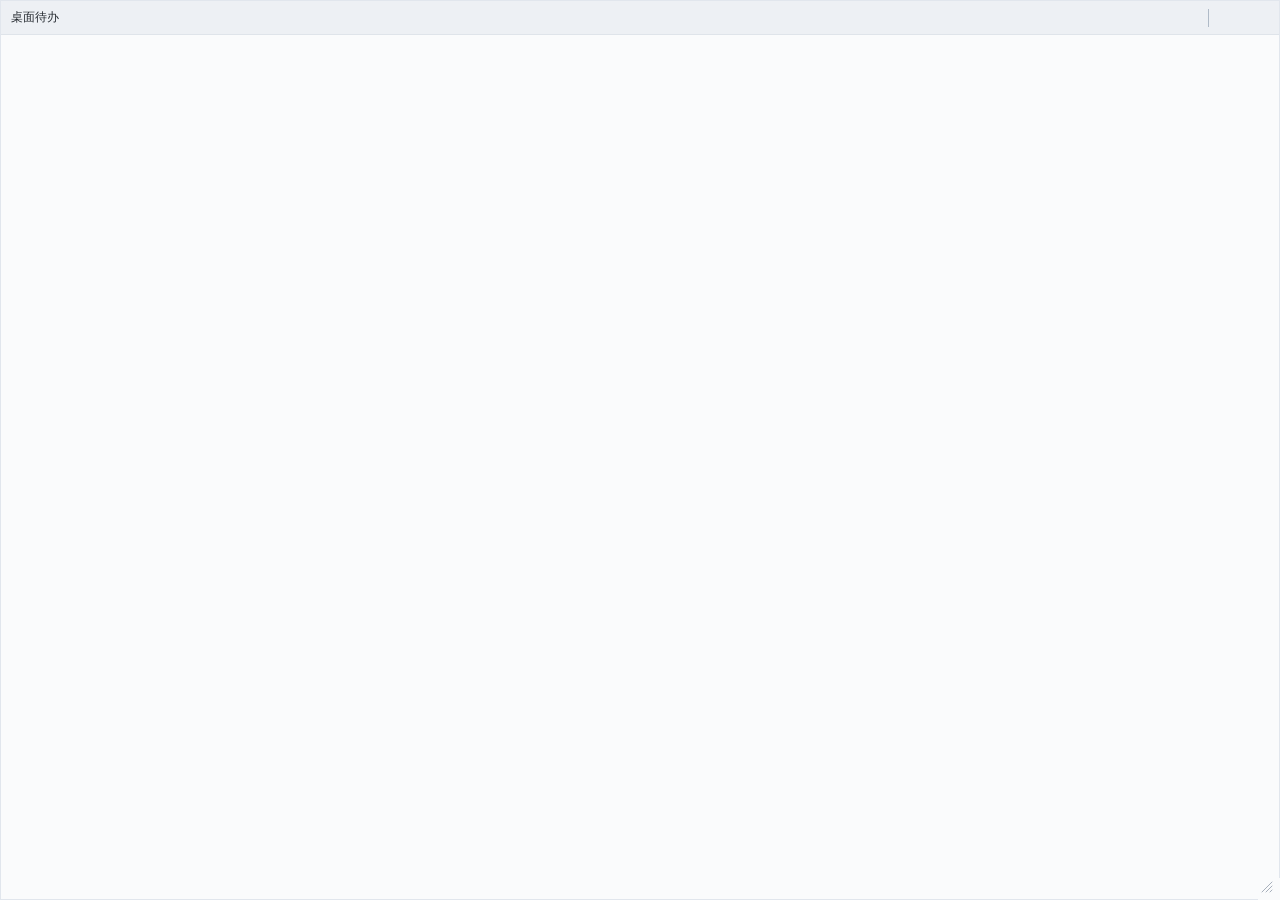
<file: app/ui/index.html>
﻿<!DOCTYPE html>
<html lang="zh-CN">
<head>
<meta charset="UTF-8">
<!-- 主窗口：桌面待办主列表。渲染/编辑逻辑见 app.js，纯函数见 md.js/undo.js -->
<title>桌面待办</title>
<link rel="stylesheet" href="style.css">
</head>
<body>
  <!-- data-tauri-drag-region：顶栏拖动（Tk hdr/lbl_title btn-1 拖动，1602） -->
  <header id="hdr" data-tauri-drag-region>
    <span id="title" data-tauri-drag-region>桌面待办</span>
    <!-- 按钮顺序（全部靠右、✕ 最右）：[文件菜单][打开文件位置][删除已完成] | 📌 ✕
         [文件菜单] 是两枚旧图标合并来的（0.4.2）：单击展开下拉，两项「打开文件…」「新建文件…」。
         它们原本是“右键标题栏”菜单里的功能（菜单已整块删除，见 app.js 根因注释）；
         新建从“在末尾添加待办”改成“新建待办文件”：第一次打开时窗口里没有文件，
         这个入口要把用户带到“选个位置建一个”。加待办在每行右缘的小加号上（ADR 0007）。
         ↻（从磁盘刷新）已删除：外部改动本来就由 poll_tick 每秒按 mtime:size 自动重载。
         分组竖线只做视觉分组，pointer-events:none 让它等同标题栏空白（可拖窗口）。 -->
    <button class="hbtn" id="btn-file" title="打开或新建待办文件…"></button>
    <button class="hbtn" id="btn-reveal" title="打开文件位置"></button>
    <!-- 批量删除已完成：与文件级操作同组、离 ✕ 最远（误点概率最低）；没有已完成项时置灰。
         不加进空白右键菜单——入口只留这一枚图标（用户拍板）。 -->
    <button class="hbtn" id="btn-clear-done" title="删除已完成" disabled></button>
    <span id="hdr-sep" aria-hidden="true"></span>
    <!-- 按钮的内脏全由 app.js 注入内联 SVG（ICON_* 常量）：同一套 13px 画布、
         同一套线宽，图标才可能逐像素对齐；用字体字形时 ＋（14pt）、📌（9pt）、
         ↻（13pt）各自墨迹中心不同，横竖都错位。右侧分组对齐 Tk pack(side=right)：
         ✕ 最右，📌 在它左边。 -->
    <button class="hbtn" id="btn-pin" title="固定在桌面 / 普通窗口"></button>
    <button class="hbtn" id="btn-close" title="退出"></button>
  </header>
  <!-- 顶栏提示条（#18）：写盘失败一直挂着、点它重试；一次性的短消息约 3 秒自己消失。
       放在标题栏下面单独一行，不挤占清单，也不动窗口高度以外的东西。
       role=alert 是给屏幕阅读器的：写盘失败属于要立刻打断的消息，不是背景状态。
       能点的那条（写盘失败）由 app.js 补 tabindex 与 role=button。 -->
  <div id="notice" role="alert" aria-live="assertive"></div>
  <div id="list"></div>
  <div id="grip" title="">
    <svg viewBox="0 0 22 22" fill="none">
      <g class="grip-line" stroke-width="1" stroke-linecap="round">
        <line x1="12" y1="14" x2="14" y2="12"></line>
        <line x1="8" y1="14" x2="14" y2="8"></line>
        <line x1="4" y1="14" x2="14" y2="4"></line>
      </g>
    </svg>
  </div>
  <div id="menu"></div>
  <!-- 外部改动外部改动弹层（#22）：轮询发现磁盘那份变了、而本地还有没落盘的改动时出现。
       自绘而不是原生 MessageBoxW：原生框只给「是/否」、改不了按钮文字，深色下还会闪白框。
       弹层开着时写盘被按住（list.hold），所以「刷新 / 撤回」两个选择都还成立。 -->
  <div id="conflict" role="dialog" aria-modal="true" aria-labelledby="conflict-title" aria-describedby="conflict-text">
    <div id="conflict-box">
      <div id="conflict-title"></div>
      <div id="conflict-text"></div>
      <div id="conflict-reason"></div>
      <div id="conflict-btns">
        <button type="button" id="conflict-refresh"></button>
        <button type="button" id="conflict-revert"></button>
      </div>
    </div>
  </div>
  <!-- 回执浮层：批量删除已完成之后在底部出现 3 秒，点它撤销整批（app.js showToast） -->
  <div id="toast"></div>
  <script type="module" src="app.js"></script>
</body>
</html>
</file>
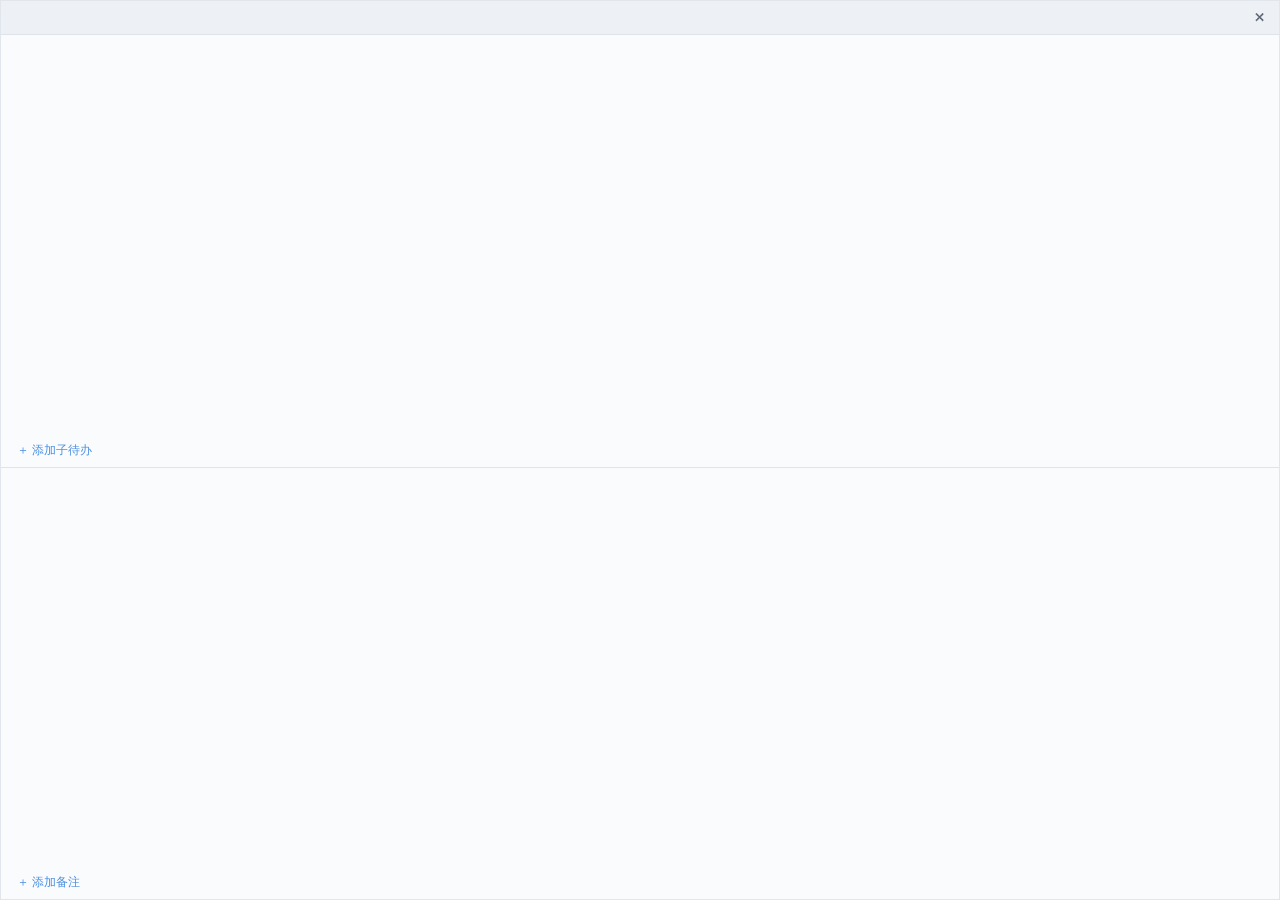
<file: app/ui/panel.html>
<!DOCTYPE html>
<html lang="zh-CN">
<head>
<meta charset="UTF-8">
<!-- 详情面板：数据由主窗口经 panel-data 事件推送，操作经 panel-req 事件回传（见 panel.js） -->
<title>桌面待办</title>
<link rel="stylesheet" href="style.css">
</head>
<body>
  <header id="hdr">
    <span id="panel-title"></span>
    <!-- 双击标题改名（Tk p_rename）：默认隐藏，改名时替换 panel-title -->
    <input id="panel-title-edit" style="display:none">
    <span id="panel-x" title="关闭">✕</span>
  </header>
  <div id="panel-body">
    <section class="pane">
      <div class="pane-scroll" id="pane-todos"></div>
      <div class="pane-bar"><span class="pane-add" id="add-todo">＋ 添加子待办</span></div>
    </section>
    <div class="pane-sep"></div>
    <section class="pane">
      <div class="pane-scroll" id="pane-notes"></div>
      <div class="pane-bar"><span class="pane-add" id="add-note">＋ 添加备注</span></div>
    </section>
  </div>
  <div id="menu"></div>
  <script type="module" src="panel.js"></script>
</body>
</html>
</file>
<file: app/ui/style.css>
/* 桌面待办 0.4.0 —— 0.2.7 视觉规格的 CSS 移植。
   尺寸一律用裸 px（CSS 逻辑像素）：WebView2 随系统 DPI 自动放大，
   1 CSS px @200% = 2 物理像素，与 Tk 的 N*s 物理像素逐位等价（spike 已实证）。
   颜色常量与 todo.pyw 52-67 行一一对应。
   0.4.0 追加：拖动把手 / 浮层 / 插入线（Tk 0.2.7 无此功能）。 */

* { box-sizing: border-box; }

/* ---------- 配色（#23 起全部变量化） ----------
   亮色写在 :root，深色只在文件末尾的 @media (prefers-color-scheme: dark) 里覆盖同名变量。
   这套开关的**唯一来源是 WebView2 的 PreferredColorScheme**：托盘选「暗色」时 Rust 调
   Window::set_theme(Some(Dark))，最终落到 profile 上，媒体查询跟着变（链路见 theme.rs）。
   所以这里不需要 data-theme 属性，也不需要 JS 参与换色。

   命名按「这一处颜色是干什么用的」起，不按色值起：--c-row 而不是 --c-fafbfc。
   同一块色在亮色下是 #FAFBFC、深色下是 #1B1F24，但它在两套里都是「行底色」——
   按用途命名，深色就不会被写成一堆看不出意图的十六进制。

   color-scheme: light dark 是给 WebView2 自己画的那几件用的（滚动条、输入框、拼写线）：
   本项目自绘了滚动条、也只有一个隐藏的原生 input，但弹层里的 button 仍是 UA 渲染，
   声明了它才会跟着一起变深。 */
:root {
  color-scheme: light dark;

  /* 面：窗口底、顶栏、行、悬停/按下 */
  --c-bg: #FAFBFC;
  --c-hdr: #EDF0F4;
  --c-hairline: #E1E6ED;      /* 窗口 1px 发丝描边 */
  --c-rule: #DFE4EA;          /* 内部分界线 */
  --c-rule-strong: #AFBAC7;   /* 顶栏分组竖线：比发丝线深一档，同色在 #EDF0F4 上几乎看不见 */
  --c-row: #FAFBFC;
  --c-row-hover: #F2F5F8;
  --c-row-active: #E8EEF6;
  --c-btn-hover: #E3E8EF;
  --c-btn-active: #D7DEE7;
  --c-lift: #F2F6FB;          /* 拖起后原地占位块 */
  --c-dash: #AFC0D6;          /* 占位块虚线 */

  /* 字 */
  --c-text: #24292F;
  --c-text-dim: #5A6472;
  --c-text-muted: #8B929B;
  --c-text-faint: #B4BCC6;
  --c-text-done: #9CA3AF;
  --c-text-note: #57606A;
  --c-text-header: #3D76B5;   /* 分组标题 */
  --c-disabled: #C6CCD4;

  /* 主色（强调、勾选、插入线、主要按钮） */
  --c-accent: #4A8FE2;
  --c-accent-soft: #DCE9FA;   /* 按钮 lit 态底 */
  --c-accent-mid: #3F80CE;    /* 主按钮悬停 */
  --c-accent-deep: #376FB4;   /* 主按钮按下 */
  --c-accent-text: #FFFFFF;   /* 主色上的字/勾线 */
  --c-count: #5B91CF;         /* 拖动浮层里的计数 */

  /* 勾选框描边 */
  --c-box: #C6CCD4;

  /* 浮层 / 菜单 / 弹层的面与影 */
  --c-surface: #FFFFFF;
  --c-surface-solid: rgba(255, 255, 255, .94);   /* 拖动浮层底（半透明） */
  --c-surface-border: #C9D6E8;
  --c-shadow-1: rgba(15, 23, 42, .16);
  --c-shadow-2: rgba(15, 23, 42, .14);
  --c-shadow-3: rgba(15, 23, 42, .22);
  --c-backdrop: rgba(15, 23, 42, .28);

  /* 自绘滚动条拇指 */
  --c-thumb: rgba(36, 41, 47, .32);
  --c-thumb-hover: rgba(36, 41, 47, .5);
  --c-thumb-drag: rgba(36, 41, 47, .62);

  /* 回执浮层：深底浅字，浮在清单上才看得清 */
  --c-toast: #24292F;
  --c-toast-text: #FFFFFF;
  --c-toast-hover: #3A4149;
  --c-toast-sub: #C6CCD4;

  /* 提示条四型（#18 / #20 / #21） */
  --c-info-bg: #FFF8E6;  --c-info-fg: #7A5B00;
  --c-bad-bg: #FDECEA;   --c-bad-fg: #9B2C2C;
  --c-bad-hover: #FBDDD9;
  --c-load-bg: #FFF1DC;  --c-load-fg: #8A4B08;
  --c-load-hover: #FCE4C4;

  /* 缩放把手描边（Tk C_GRIP） */
  --c-grip: #A8B0BC;
  --c-grip-hover: #8B95A1;
}

html, body {
  height: 100%;
  margin: 0;
  overflow: hidden;   /* 0.4.1：页面不再滚动，改由 #list 自己滚（滚动条才只落在内容右侧） */
}

body {
  /* 窗口 1px 发丝描边（Tk shell 外框 C_HAIRLINE）+ 竖向 flex 壳：顶栏固定，清单区吃满余下高度 */
  border: 1px solid var(--c-hairline);
  background: var(--c-bg);
  color: var(--c-text);
  font-family: "Microsoft YaHei UI", "Microsoft YaHei", sans-serif;
  font-size: 10pt;
  display: flex;
  flex-direction: column;
  user-select: none;
  cursor: default;
}

/* ---------- 顶栏（主窗口 / 面板共用 34 规格） ---------- */
#hdr {
  flex: 0 0 34px;
  height: 34px;
  background: var(--c-hdr);
  border-bottom: 1px solid var(--c-rule);   /* 发丝线分界 */
  display: flex;
  align-items: center;
}

#title {
  flex: 1;
  min-width: 0;
  margin-left: 10px;
  font-size: 9pt;
  color: var(--c-text);
  white-space: nowrap;
  overflow: hidden;
  text-overflow: ellipsis;
}

/* 图标按钮盒 30×26；hover/press 优先于 lit（Tk _enter/_press 无视 lit 的顺序） */
.hbtn {
  flex-shrink: 0;
  width: 30px;
  height: 26px;
  border: none;
  background: transparent;
  color: var(--c-text-dim);
  display: inline-flex;
  align-items: center;
  justify-content: center;
  padding: 0;
  cursor: pointer;
}
.hbtn.lit { background: var(--c-accent-soft); color: var(--c-accent); }
.hbtn:hover { background: var(--c-btn-hover); color: var(--c-text); }
.hbtn:active { background: var(--c-btn-active); color: var(--c-text); }
/* 删除已完成在没有可删项时置灰：位置不跳、能看见有这个能力，但点不动。
   要压过 .hbtn:hover / :active 的背景，所以选择器带 :disabled。 */
.hbtn:disabled { color: var(--c-disabled); cursor: default; }
.hbtn:disabled:hover, .hbtn:disabled:active { background: transparent; color: var(--c-disabled); }
#btn-close { margin-right: 6px; }

/* 顶栏五枚图标全是内联 SVG（app.js 的 ICON_* 常量注入，含原来的 ＋ 📌 ↻ ✕）。
   全部 13px 画布、flex 居中：对齐靠同一个几何框，不靠字体字形的基线与墨迹中心
   —— 之前 ＋ 用 14pt、📌 9pt、↻ 13pt，字号不同还各自带基线偏移，横竖都错位。 */
.hbtn svg { width: 13px; height: 13px; display: block; }

/* 分组竖线：[文件菜单][打开文件位置][删除已完成] | 📌 ✕
   pointer-events:none 是硬要求：它是 <span>，没有 data-tauri-drag-region，
   不穿透就在按钮之间留一块 9px 死区（既点不到按钮，也拖不动窗口）；
   穿透后命中 #hdr，等同点标题栏空白，可以拖窗口。
   颜色比顶栏下沿的发丝线（var(--c-rule)）深一档：同色在 var(--c-hdr) 上几乎看不见。 */
#hdr-sep {
  flex-shrink: 0;
  width: 1px;
  height: 18px;
  margin: 0 4px;
  background: var(--c-rule-strong);
  pointer-events: none;
}

/* ---------- 顶栏提示条（#18） ----------
   写盘失败是一条常驻消息：用户以为改了、文件里其实没有，这件事必须一直看得见。
   一次性的短消息（例如「编辑已丢弃」）用它同一处，约 3 秒自己收掉。
   没消息时 display:none，不占高度——正常使用看不到这一行。 */
#notice {
  display: none;
  flex-shrink: 0;
  padding: 6px 12px;
  font-size: 9pt;
  line-height: 16px;
  border-bottom: 1px solid var(--c-rule);
  overflow-wrap: anywhere;
}
#notice.show { display: block; }
#notice.kind-info { background: var(--c-info-bg); color: var(--c-info-fg); }
/* 只有写盘失败那条与装载失败那条能点：前一条点它 = 重试保存（#18），后一条 = 重试读取（#21） */
#notice.kind-save { background: var(--c-bad-bg); color: var(--c-bad-fg); cursor: pointer; }
#notice.kind-save:hover { background: var(--c-bad-hover); }
/* 一次性的失败（#20 写备份失败 / 取回失败）：与写盘失败同色要一直挂着，但**不可点**——
   能重试的那件事（再点一次垃圾桶、再按一次 Ctrl+Z）本来就在界面上，伪装成可点是骗人。 */
#notice.kind-error { background: var(--c-bad-bg); color: var(--c-bad-fg); }
/* 装载失败（#21 文件被占用 / 没权限 / 不是 UTF-8）：与写盘失败一样常驻 + **可点**，
   点是重试读取。用另一种底色，是因为处置办法完全不同：那条是「你的改动没写进去」，
   这条是「文件根本没读进来」，用户要先去关掉占用它的程序或另存为 UTF-8。 */
#notice.kind-load { background: var(--c-load-bg); color: var(--c-load-fg); cursor: pointer; }
#notice.kind-load:hover { background: var(--c-load-hover); }

/* ---------- 清单区（0.4.1 起是全窗口唯一的滚动容器） ---------- */
#list {
  flex: 1;
  min-height: 0;           /* flex 子项允许收缩，否则内容再长也不滚 */
  overflow-y: auto;
  overflow-x: hidden;
  padding-bottom: 28px;    /* Tk 尾部 28 占位条（空白右键菜单区） */
  scrollbar-width: none;   /* 原生条藏掉：换成 scrollbar.js 的自绘条 */
}
#list::-webkit-scrollbar { display: none; }

.gap { height: 8px; }      /* Tk blank 行 */

.row {
  position: relative;   /* 0.4.0：拖动把手绝对定位在行右缘 */
  display: flex;
  align-items: flex-start;
  padding: 2px 0;   /* 行距收紧；首行 22px 行高与勾选框/徽标共用一条中线 */
  background: var(--c-row);
}
.row:hover { background: var(--c-row-hover); }
.row:active { background: var(--c-row-active); }

/* 分组标题行：整行占满（Tk label fill x），双击改名 */
.row.row-header {
  display: block;
  padding: 0;   /* 标题行沿用自身 8/4 内边距，不随待办行加大行距 */
  cursor: default;
}
.row.row-header .label {
  display: block;
  font-size: 11pt;
  font-weight: bold;
  color: var(--c-text-header);
  padding: 8px 62px 4px var(--pad, 0px);
}

/* 勾选框 18：SVG viewBox 0 0 18 18 随尺寸缩放，坐标=物理格（s 单位） */
.box {
  flex-shrink: 0;
  width: 18px;
  height: 18px;
  margin: 2px 8px 2px 0;   /* 行 padding 2 + 2 + 9 = 13，与标签首行中线一致 */
  cursor: pointer;
}
/* 勾选框的三块色（app.js / panel.js 只输出 class，不输出色值）：
   选中=accent 实心方块 + 勾线；未选中=1px 描边。深色下这三处各由变量换一档——
   未勾的描边从 #C6CCD4 换成更亮的灰，否则深底上整个框会消失（#23 验收项）。 */
.box-fill { fill: var(--c-accent); stroke: var(--c-accent); }
.box-tick { stroke: var(--c-accent-text); }
.box-empty { stroke: var(--c-box); }
.box svg { width: 100%; height: 100%; display: block; }

.row .label {
  flex: 1;
  min-width: 0;
  padding: 0 64px 0 0;        /* 文字避开右侧的徽标、加号与把手（ADR 0007：加号占了 22~40px） */
  line-height: 22px;          /* 2 + 11 = 13，与勾选框/徽标 13 对齐 */
  white-space: pre-wrap;
  overflow-wrap: anywhere;
  word-break: break-all;
}
.label.done {
  color: var(--c-text-done);
  text-decoration: line-through;   /* Tk overstrike 字体 */
}
.row-note .label { color: var(--c-text-note); }
.row-note .label.done { color: var(--c-text-done); }
.row-other .label { color: var(--c-text); }

/* 行内编辑框（Tk ENTRY_STYLE：白底、1px accent 实线边） */
.row-edit {
  flex: 1;
  min-width: 0;
  margin: 4px 42px 4px 0;   /* 与 22px 首行 + 2px 行 padding 对齐 */
  padding: 1px 4px;
  font-family: inherit;
  font-size: 10pt;
  color: var(--c-text);
  background: var(--c-surface);
  border: 1px solid var(--c-accent);
  outline: none;
  user-select: text;
}
.row-header .row-edit {
  display: block;
  font-size: 11pt;
  font-weight: bold;
  color: var(--c-text-header);
  margin: 8px 40px 4px var(--pad, 0px);
}

/* 子树徽标：勾/页线条图标 + 数字 */
.badge {
  flex-shrink: 0;
  display: flex;
  align-items: center;
  height: 22px;              /* 与首行文字同高，flex 居中 → 中线 13px */
  margin: 0 12px 0 0;
  color: var(--c-text-muted);
  font-size: 9pt;
  cursor: pointer;
}
.badge svg { width: 10px; display: block; }
.badge .badge-check { height: 10px; }
.badge .badge-note { height: 12px; }
.badge .mid { width: 8px; }

/* ---------- 拖动排序（0.4.0） ---------- */
/* 行右缘绝对定位的把手：只在悬停行上现身，不参与文字排版 */
.drag-handle {
  position: absolute;
  top: 3px;
  right: 2px;
  width: 18px;
  height: 20px;
  display: flex;
  align-items: center;
  justify-content: center;
  color: var(--c-text-faint);
  opacity: 0;
  transition: opacity .12s;
  cursor: grab;
}
.drag-handle svg { width: 8px; height: 14px; display: block; }
.drag-handle:hover { color: var(--c-grip-hover); }
.drag-handle:active { cursor: grabbing; }
.row:hover .drag-handle { opacity: 1; }
.row-header .drag-handle { top: 7px; right: 8px; }

/* 行内加号（ADR 0007）：把手左边的 18px 命中区，悬停行才现身 */
.plus-add {
  position: absolute;
  top: 3px;
  right: 22px;
  width: 18px;
  height: 20px;
  display: flex;
  align-items: center;
  justify-content: center;
  color: var(--c-text-faint);
  opacity: 0;
  transition: opacity .12s;
  cursor: pointer;
}
.plus-add svg { width: 12px; height: 12px; display: block; }
.plus-add:hover { color: var(--c-accent); }
.row:hover .plus-add { opacity: 1; }
.row-header .plus-add { top: 7px; right: 28px; }
/* 编辑中这一行露着加号/把手只会挡字；拖动中整页的加号也别抢指针 */
.row.editing .plus-add,
.row.editing .drag-handle { display: none; }
body.dragging .plus-add { display: none; }

/* 悬停让位：徽标左移 40px（transform 不重排文字），让出的位置刚好放下加号与把手 */
.badge { transition: transform .12s; }
.row:hover .badge { transform: translateX(-40px); }

/* 拖起：原位留一块虚线占位（不重排） */
.row.drag-src {
  opacity: .35;
  outline: 1px dashed var(--c-dash);
  outline-offset: -1px;
  border-radius: 4px;
  background: var(--c-lift);
}

/* 跟随指针的浮层：只显示文字 + 子项计数 */
.drag-ghost {
  position: fixed;
  left: 0;
  top: 0;
  z-index: 200;
  display: flex;
  align-items: center;
  gap: 8px;
  padding: 3px 10px;
  background: var(--c-surface-solid);
  border: 1px solid var(--c-surface-border);
  border-radius: 6px;
  box-shadow: 0 6px 18px var(--c-shadow-1);
  color: var(--c-text);
  font-size: 10pt;
  line-height: 18px;
  pointer-events: none;
}
.drag-ghost-header { color: var(--c-text-header); font-weight: bold; font-size: 11pt; }
.drag-ghost-text {
  max-width: 260px;
  white-space: nowrap;
  overflow: hidden;
  text-overflow: ellipsis;
}
.drag-ghost-count { flex-shrink: 0; color: var(--c-count); font-size: 9pt; }

/* 插入线：从目标缩进位画到行右缘 */
.drop-line {
  position: fixed;
  z-index: 190;
  height: 2px;
  background: var(--c-accent);
  border-radius: 1px;
  pointer-events: none;
}
body.dragging { cursor: grabbing; }
body.dragging .row:hover .badge { transform: none; }

/* ---------- 右下角缩放把手（3 条斜线，22 命中区） ---------- */
#grip {
  position: fixed;
  right: 0;
  bottom: 0;
  width: 22px;
  height: 22px;
  z-index: 30;
  cursor: nwse-resize;
  background: var(--c-bg);
}
#grip svg { width: 100%; height: 100%; display: block; }
/* 描边走 CSS 而不是 SVG presentation attribute：var() 在属性里是否解析 SVGWG 尚未定案
   （w3c/svgwg#1031），落到规则里各引擎一致；颜色见 :root 的 --c-grip。 */
#grip .grip-line { stroke: var(--c-grip); }
#grip:hover .grip-line { stroke: var(--c-grip-hover); }

/* ---------- 自绘滚动条（0.4.1；DOM/逻辑在 scrollbar.js） ---------- */
/* 浮层：固定定位，位置由 JS 按滚动容器的矩形算；只有拇指吃鼠标，轨道区点得到下面的内容。
   淡入 120ms、停手 900ms 后淡出 350ms；系统关动画时直接显隐。 */
.vscroll {
  position: fixed;
  z-index: 25;             /* 高于行，低于右键菜单(100)/拖动浮层(200)/缩放把手(30) */
  width: 6px;
  opacity: 0;
  pointer-events: none;
  display: none;
  transition: opacity .35s ease;
}
.vscroll.on { display: block; }
.vscroll.show { opacity: 1; transition-duration: .12s; }
.vscroll-thumb {
  position: absolute;
  left: 0;
  width: 6px;
  border-radius: 3px;
  background: var(--c-thumb);
  pointer-events: none;    /* 隐藏时不能挡住内容 */
  transition: background-color .12s;
}
.vscroll.show .vscroll-thumb { pointer-events: auto; }
.vscroll-thumb:hover { background: var(--c-thumb-hover); }
.vscroll.dragging .vscroll-thumb { background: var(--c-thumb-drag); }
@media (prefers-reduced-motion: reduce) {
  .vscroll { transition: none; }
}

/* ---------- 缺文件占位 ---------- */
.missing {
  margin: 40px auto;
  max-width: 300px;
  padding: 0 16px;
  color: var(--c-text-muted);
  font-size: 10pt;
  white-space: pre-wrap;
  overflow-wrap: anywhere;
}

/* ---------- 空清单占位（ADR 0007） ---------- */
/* 空清单上一个可悬停的行都没有，加号无从发现：一句灰字把第一步（加分组）指出来。
   pointer-events:none 让右键照样落到 #list 自己身上，弹出的还是空白菜单。 */
.empty-hint {
  margin: 0 auto;   /* 离顶距离由 addEmptyHint 现算（上方可能还有空行的 8px） */
  max-width: 260px;
  padding: 0 16px;
  text-align: center;
  color: var(--c-text-muted);
  font-size: 10pt;
  pointer-events: none;
}

/* ---------- 右键菜单（Tk 原生 tk.Menu 的自绘等效） ---------- */
#menu {
  position: fixed;
  z-index: 100;
  background: var(--c-surface);
  border: 1px solid var(--c-rule);
  border-radius: 8px;
  box-shadow: 0 8px 24px var(--c-shadow-2);
  padding: 4px 0;
  min-width: 120px;   /* 空白菜单只剩一项（ADR 0007），160 会空一大块 */
  display: none;
}
.menu-item {
  font-size: 9pt;
  color: var(--c-text);
  padding: 6px 16px;
  cursor: pointer;
  white-space: nowrap;
}
.menu-item:hover { background: var(--c-row-hover); }
.menu-item.disabled {
  color: var(--c-text-faint);
  cursor: default;
}
.menu-item.disabled:hover { background: transparent; }
.menu-sep {
  height: 1px;
  background: var(--c-rule);
  margin: 4px 0;
}

/* ---------- 外部改动外部改动弹层（#22） ----------
   自绘而不是原生 MessageBoxW：原生框只给「是/否」、改不了按钮文字，深色下还会闪白框。
   盖住整个窗口（半透明遮罩 + 居中卡面），z-index 高于右键菜单与回执浮层：它问的是
   「刚才那些字还要不要」，任何别的界面都不该抢在它前面。 */
#conflict {
  display: none;
  position: fixed;
  inset: 0;
  z-index: 300;
  background: var(--c-backdrop);
  align-items: center;
  justify-content: center;
  padding: 16px;
}
#conflict.show { display: flex; }
#conflict-box {
  width: 100%;
  max-width: 320px;
  background: var(--c-surface);
  border: 1px solid var(--c-rule);
  border-radius: 8px;
  box-shadow: 0 12px 32px var(--c-shadow-3);
  padding: 14px 16px 12px;
}
#conflict-title {
  font-size: 10pt;
  font-weight: bold;
  color: var(--c-text);
  margin-bottom: 6px;
}
#conflict-text {
  font-size: 9pt;
  line-height: 17px;
  color: var(--c-text-dim);
  user-select: text;
}
/* 撤回失败时把原因挂在这一行：原文件一个字节都没动，用户此刻还能改选「刷新」 */
#conflict-reason {
  display: none;
  margin-top: 8px;
  padding: 5px 8px;
  border-radius: 4px;
  background: var(--c-bad-bg);
  color: var(--c-bad-fg);
  font-size: 9pt;
  line-height: 16px;
  overflow-wrap: anywhere;
  user-select: text;
}
#conflict-reason.show { display: block; }
#conflict-btns {
  display: flex;
  justify-content: flex-end;
  gap: 8px;
  margin-top: 14px;
}
#conflict-btns button {
  min-width: 64px;
  padding: 5px 12px;
  border: 1px solid var(--c-rule);
  border-radius: 5px;
  background: var(--c-surface);
  color: var(--c-text);
  font-family: inherit;
  font-size: 9pt;
  cursor: pointer;
}
#conflict-btns button:hover { background: var(--c-row-hover); }
#conflict-btns button:active { background: var(--c-row-active); }
/* 「撤回」是保住用户字的那个选择，按主要动作画 */
#conflict-revert {
  background: var(--c-accent);
  border-color: var(--c-accent);
  color: var(--c-accent-text);
}
#conflict-revert:hover { background: var(--c-accent-mid); border-color: var(--c-accent-mid); }
#conflict-revert:active { background: var(--c-accent-deep); border-color: var(--c-accent-deep); }

/* ---------- 详情面板 ---------- */
#panel-body {
  flex: 1;
  min-height: 0;
  display: grid;
  grid-template-rows: 1fr 1px 1fr;   /* Tk uniform: 两栏严格 1:1 */
}
.pane {
  display: flex;
  flex-direction: column;
  min-height: 0;
}
.pane-scroll {
  flex: 1;
  min-height: 0;
  overflow-y: auto;
  scrollbar-width: none;
}
.pane-scroll::-webkit-scrollbar { display: none; }
.pane-sep { background: var(--c-rule); }
.pane-bar {
  flex-shrink: 0;
  text-align: left;
}
.pane-add {
  display: inline-block;
  font-size: 9pt;
  color: var(--c-accent);
  padding: 8px 16px;
  cursor: pointer;
}
.pane-add:hover { background: var(--c-row-hover); }
.pane-add:active { background: var(--c-row-active); }

/* 面板标题行 */
#panel-title {
  flex: 1;
  min-width: 0;
  margin-left: 12px;
  margin-right: 4px;
  font-size: 11pt;
  font-weight: bold;
  color: var(--c-text);
  white-space: nowrap;
  overflow: hidden;
  text-overflow: ellipsis;
}
#panel-title-edit {
  flex: 1;
  min-width: 0;
  margin: 4px;
  margin-left: 12px;
  padding: 2px 4px;
  font-family: inherit;
  font-size: 11pt;
  font-weight: bold;
  color: var(--c-text);
  background: var(--c-surface);
  border: 1px solid var(--c-accent);
  outline: none;
  user-select: text;
}
#panel-x {
  flex-shrink: 0;
  margin-right: 6px;
  font-size: 9pt;
  color: var(--c-text-dim);
  cursor: pointer;
  padding: 7px;
}
#panel-x:hover { background: var(--c-btn-hover); color: var(--c-text); }
#panel-x:active { background: var(--c-btn-active); color: var(--c-text); }

/* 面板行全部顶格 pad=12（Tk p_build_row） */
#panel-body .row { --pad: 12px; }

/* ---------- 批量删除的回执浮层 ----------
   不弹确认框（用户拍板 Q4 A）：删完在窗口底部给一行，约 3 秒淡出，点它就撤销整批。
   撤销的唯一入口本来只有 Ctrl+Z、还没有任何提示；浮层可点之后它第一次看得见摸得着。 */
#toast {
  position: fixed;
  left: 50%;
  bottom: 44px;                 /* 让开右下角缩放把手与底部 28px 空白条 */
  transform: translate(-50%, 6px);
  max-width: calc(100% - 24px);
  padding: 6px 10px;
  border-radius: 6px;
  background: var(--c-toast);          /* 与清单反着走：亮色下深底浅字，深色下浅底深字 */
  color: var(--c-toast-text);
  font-size: 9pt;
  line-height: 16px;
  text-align: center;
  opacity: 0;
  pointer-events: none;         /* 不可点时不挡清单上的右键 / 拖动 */
  transition: opacity .16s ease, transform .16s ease;
  z-index: 40;                  /* 低于右键菜单 */
}
#toast.show { opacity: 1; transform: translate(-50%, 0); }
#toast.clickable { pointer-events: auto; cursor: pointer; }
#toast.clickable:hover { background: var(--c-toast-hover); }
#toast .toast-sub { color: var(--c-toast-sub); font-size: 8.5pt; }

/* ---------- 深色（#23） ----------
   触发条件只有媒体查询：托盘选「暗色 / 跟随系统」时 Rust 把 WebView2 的
   PreferredColorScheme 写成 DARK / AUTO，这里就跟着生效（链路见 src-tauri/src/theme.rs）。

   几条规矩，深色不是把亮色的值反过来：
   - 面用三层灰阶拉开层次（窗口底 < 行 < 浮层），不是全黑；全黑配浅字在 LCD 上会发光溢出。
   - 字不取纯白：正文 #E6EDF3 一档、次要 #A9B4C0 一档、更弱 #7D8894 一档，
     与亮色那套「正文 / 次要 / 更弱」一一对应，字阶关系不因为换色而变。
   - 强调色提亮一档（#4A8FE2 → #6AA9F0）：同一个蓝在深底上会显闷，对比度也掉。
   - 提示条的四种底色在深色下不能直接照搬浅色：浅底深字翻成深底浅字，
     每种各给自己的底与字，否则「写盘失败」和「装载失败」在深色下会糊成一片。
   - 阴影加深加重：深底上的阴影本来就不明显，浅影等于没有。 */
@media (prefers-color-scheme: dark) {
  :root {
    /* 面 */
    --c-bg: #1B1F24;
    --c-hdr: #22272E;
    --c-hairline: #0F1216;
    --c-rule: #30363D;
    --c-rule-strong: #4A5460;
    --c-row: #1B1F24;
    --c-row-hover: #242A31;
    --c-row-active: #2B323A;
    --c-btn-hover: #2C333B;
    --c-btn-active: #343C45;
    --c-lift: #20262C;
    --c-dash: #45505C;

    /* 字 */
    --c-text: #E6EDF3;
    --c-text-dim: #A9B4C0;
    --c-text-muted: #7D8894;
    --c-text-faint: #5C6672;
    --c-text-done: #6E7884;
    --c-text-note: #A9B4C0;
    --c-text-header: #79B8FF;
    --c-disabled: #4A5460;

    /* 主色：深底上提亮一档 */
    --c-accent: #6AA9F0;
    --c-accent-soft: #24405F;
    --c-accent-mid: #86BAF5;
    --c-accent-deep: #A6CBF8;
    --c-accent-text: #0F1216;   /* 浅蓝底上用深字，不用白字 */
    --c-count: #86BAF5;

    /* 勾选框描边：深色下要能看见未勾的那个方框 */
    --c-box: #6E7884;

    /* 浮层 / 菜单 / 弹层 */
    --c-surface: #22272E;
    --c-surface-solid: rgba(34, 39, 46, .96);
    --c-surface-border: #3D4650;
    --c-shadow-1: rgba(0, 0, 0, .5);
    --c-shadow-2: rgba(0, 0, 0, .5);
    --c-shadow-3: rgba(0, 0, 0, .6);
    --c-backdrop: rgba(0, 0, 0, .55);

    /* 自绘滚动条拇指：亮色是深拇指，深色用浅拇指 */
    --c-thumb: rgba(230, 237, 243, .28);
    --c-thumb-hover: rgba(230, 237, 243, .46);
    --c-thumb-drag: rgba(230, 237, 243, .6);

    /* 回执浮层：亮色下是深底浅字（浮在浅清单上），深色下不能翻成一块亮白——
       那正是这张票要消灭的「深色壁纸上一块白方块」。改成比清单亮一档的深底 + 浅字：
       与右键菜单同一个「浮起来的层」语义，靠层次区分而不是靠反差。 */
    --c-toast: #2F3740;
    --c-toast-text: #E6EDF3;
    --c-toast-hover: #3A444E;
    --c-toast-sub: #A9B4C0;

    /* 提示条四型：深底浅字，四型各留自己的色相 */
    --c-info-bg: #3A2F14;  --c-info-fg: #F0D48A;
    --c-bad-bg: #41201F;   --c-bad-fg: #F2A8A2;
    --c-bad-hover: #4E2725;
    --c-load-bg: #3A2A12;  --c-load-fg: #F0B67A;
    --c-load-hover: #493418;

    /* 缩放把手：深底上原来的 #A8B0BC 太亮，压一档；悬停再提亮，
       与亮色那套「常态 / 悬停」的关系保持一致（复审指出原来两套悬停值相同，等于没换） */
    --c-grip: #5C6672;
    --c-grip-hover: #A9B4C0;
  }
}
</file>
